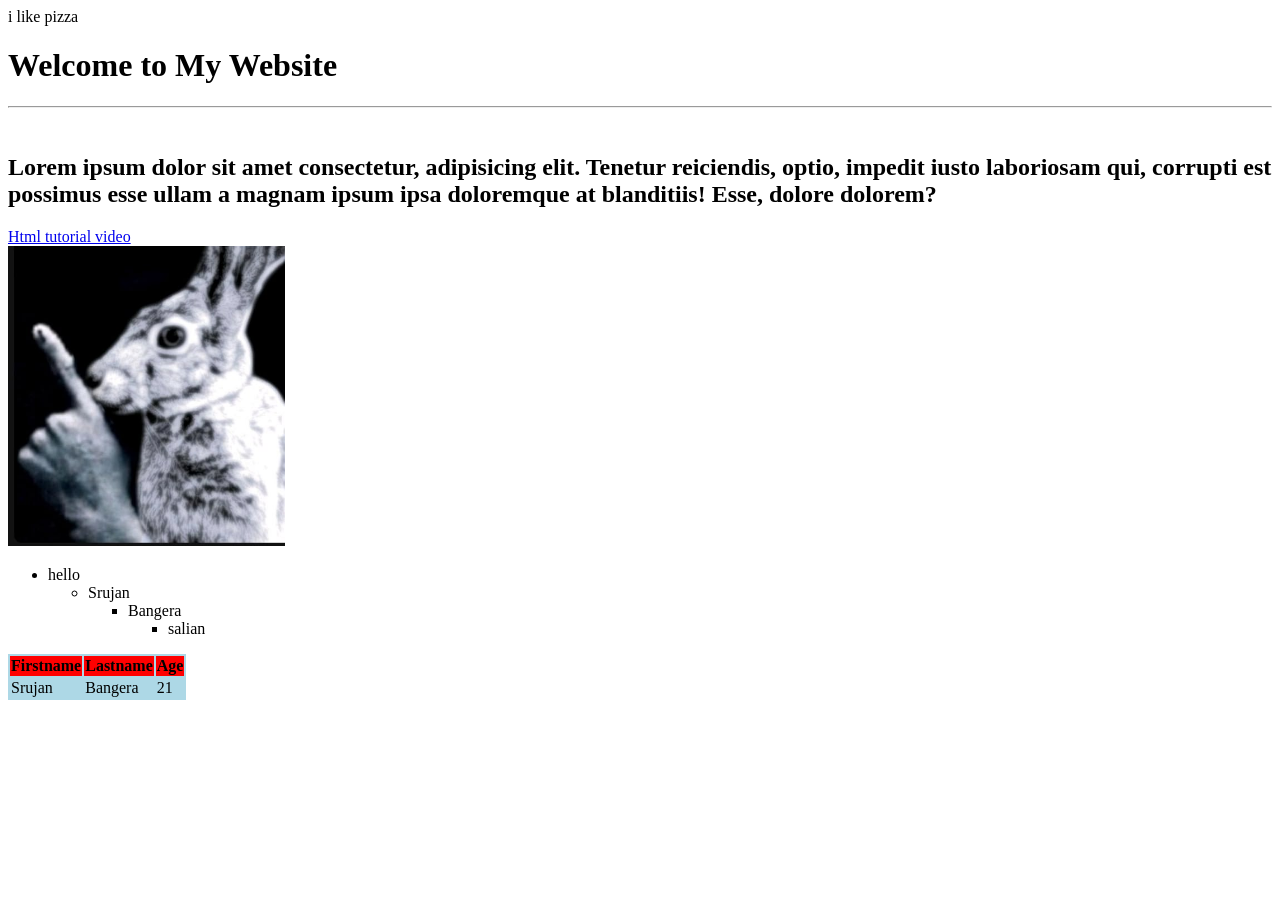
<file: index.html>
<!DOCTYPE html>
<html lang="en">
<head>
  <meta charset="UTF-8">
  <meta name="viewport" content="width=device-width, initial-scale=1.0">
  <title>Website</title>
</head>
<body>
  i like pizza
  <h1>Welcome to My Website</h1>
  <hr>
  <br>
  <!--COMMENT LINE -->
  <h2>Lorem ipsum dolor sit amet consectetur, adipisicing elit. Tenetur reiciendis, optio, impedit iusto laboriosam qui, corrupti est possimus esse ullam a magnam ipsum ipsa doloremque at blanditiis! Esse, dolore dolorem?</h2>
  <a href="https://www.youtube.com/watch?v=HD13eq_Pmp8" target=_self title="This takes you to the tutorial video">Html tutorial video</a><br> 
  <a href="https://in.pinterest.com/ideas/bunny-shush-meme/900173005348/">
  <img src = "rabbit.jpg" alt="rabbit image" height="300" title="Image of a sush rabbit">
  </a>
  <ul>
    <li>hello</li>
    <ul>
        <li>Srujan</li>
          <ul>
            <li>Bangera</li>
            <ul>
              <li>salian</li>
            </ul>
          </ul>
    </ul>
  </ul>
  <table bgcolor="lightblue">
    <tr bgcolor="red" align="center">
      <th>Firstname</th>
      <th>Lastname</th>
      <th>Age</th>
      <tr>
      <td>Srujan</td>
      <td>Bangera</td>
    <td>
      21
    </td></tr>
    </tr>
  </table>
  
</body>
</html>
</file>
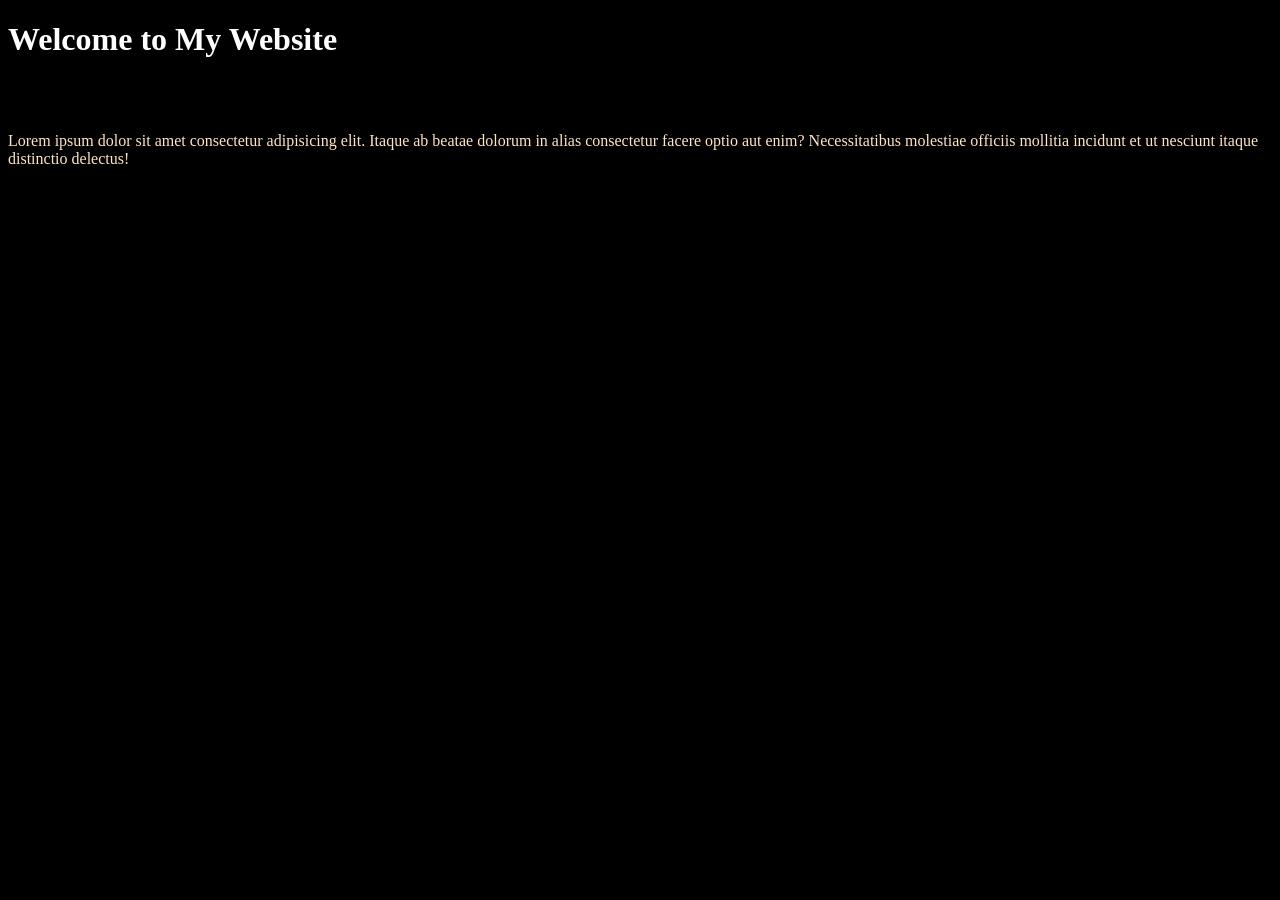
<file: index2.html>
<!DOCTYPE html>
<html lang="en">
<head>
  <meta charset="UTF-8">
  <meta name="viewport" content="width=device-width, initial-scale=1.0">
  <title>Document</title>
  <link rel="stylesheet" href="style.css">    <!--External CSS-->
  <style>
    body{
      background-color: blue;
    } <!--INTERNAL CSS-->
    h1{
      color:azure;
    }
  </style>
</head>
<body style="background-color: black;"><!--INLINE CSS-->
  <h1 style="color:white;">Welcome to My Website</h1>
  <p id="p1">Lorem ipsum dolor sit amet, consectetur adipisicing elit. Voluptates, doloribus laborum sint minima, enim nesciunt nobis aut animi delectus, est odio beatae quasi quae iusto recusandae possimus voluptatum facilis sunt?</p>
  <p id="p2">Lorem ipsum dolor sit amet consectetur adipisicing elit. Itaque ab beatae dolorum in alias consectetur facere optio aut enim? Necessitatibus molestiae officiis mollitia incidunt et ut nesciunt itaque distinctio delectus!</p>
</body>
</html>
</file>
<file: style.css>
body{
  background-color: aquamarine;
}
h1{
  color: aliceblue;
}
#p1{
  color: black;
}
#p2{
  color:bisque;
}
</file>
